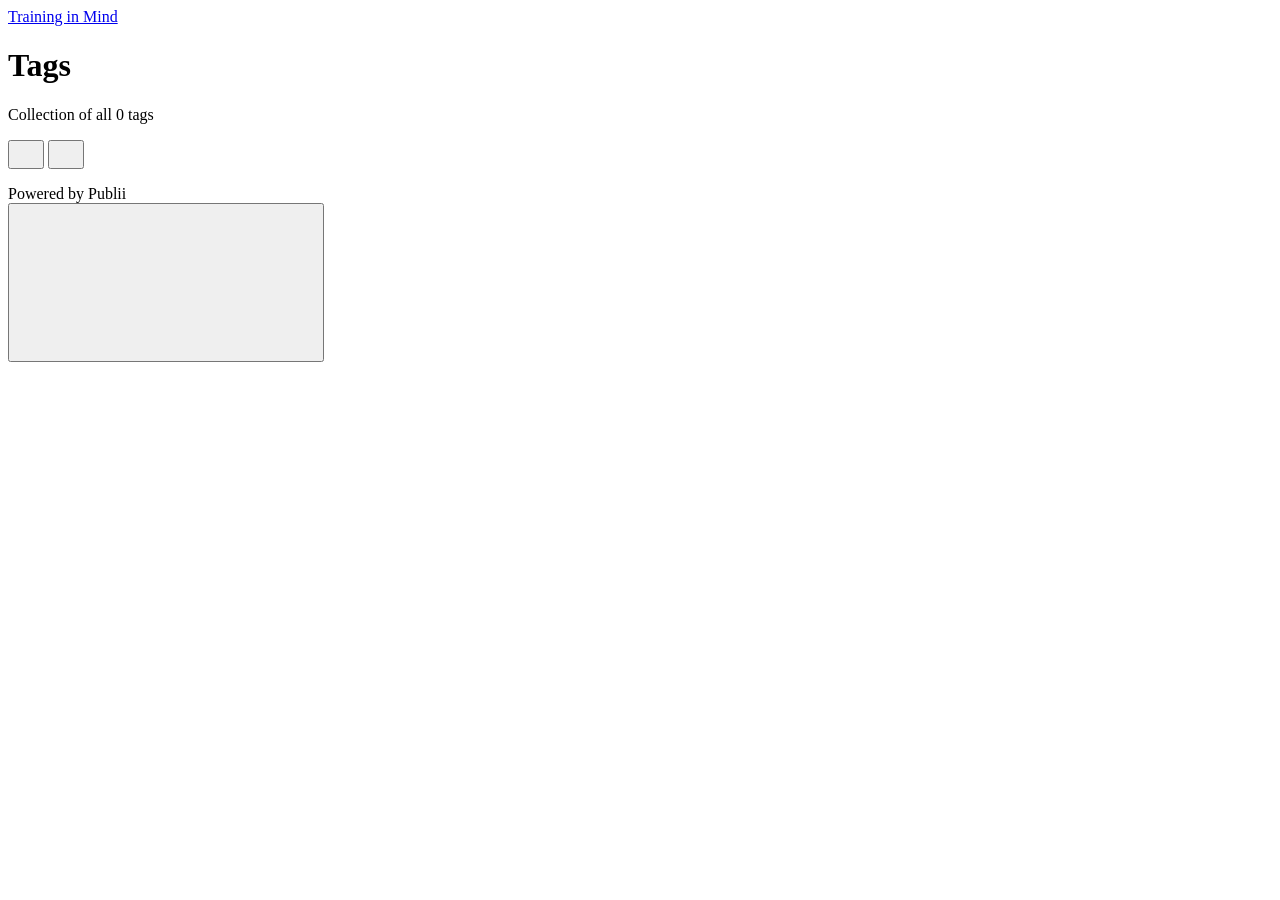
<file: tags/index.html>
<!DOCTYPE html><html lang="en-gb"><head><meta charset="utf-8"><meta http-equiv="X-UA-Compatible" content="IE=edge"><meta name="viewport" content="width=device-width,initial-scale=1"><title>All tags - Training in Mind</title><meta name="robots" content="noindex, follow"><meta name="generator" content="Publii Open-Source CMS for Static Site"><link rel="alternate" type="application/atom+xml" href="https://traininginmind.uk/feed.xml" title="Training in Mind - RSS"><link rel="alternate" type="application/json" href="https://traininginmind.uk/feed.json" title="Training in Mind - JSON"><meta property="og:title" content="Training in Mind"><meta property="og:site_name" content="Training in Mind"><meta property="og:description" content="Mental health first aid training for safer, more supportive workplaces."><meta property="og:url" content="https://traininginmind.uk/tags/"><meta property="og:type" content="website"><link rel="stylesheet" href="https://traininginmind.uk/assets/css/style.css?v=9763c2127e3ff107113b48061787f784"><link rel="stylesheet" href="https://traininginmind.uk/assets/css/tim.css?v=cb474683d55e1f5a2a6f21ed46b2adef"><script type="application/ld+json">{"@context":"http://schema.org","@type":"Organization","name":"Training in Mind","url":"https://traininginmind.uk/"}</script><noscript><style>img[loading] {
                    opacity: 1;
                }</style></noscript></head><body class="tags-template lines"><div class="container lines lines--right"><header class="header"><a href="https://traininginmind.uk/" class="logo">Training in Mind</a></header><main class="main page page--tags"><div class="hero"><h1>Tags</h1><p>Collection of all 0 tags</p></div><div class="main__content"><div class="l-options nomobile"><div class="l-options__item switchers"><button class="switchers__item is-active"><svg width="20" height="20" fill="currentColor"><use xlink:href="https://traininginmind.uk/assets/svg/svg-map.svg#switcher-grid"/></svg></button> <button class="switchers__item"><svg width="20" height="20" fill="currentColor"><use xlink:href="https://traininginmind.uk/assets/svg/svg-map.svg#switcher-rows"/></svg></button></div></div><ul class="l-grid l-grid--2"></ul></div></main><footer class="footer"><div class="footer__left"><div class="footer__copy">Powered by Publii</div></div><button onclick="backToTopFunction()" id="backToTop" class="footer__bttop" aria-label="Back to top" title="Back to top"><svg><use xlink:href="https://traininginmind.uk/assets/svg/svg-map.svg#toparrow"/></svg></button></footer></div><script>window.publiiThemeMenuConfig = { mobileMenuMode: 'sidebar', animationSpeed: 300, submenuWidth: 'auto', doubleClickTime: 500, mobileMenuExpandableSubmenus: true, relatedContainerForOverlayMenuSelector: '.navbar', };</script><script defer="defer" src="https://traininginmind.uk/assets/js/scripts.min.js?v=628f9b14187b480516b6c7f8be1e7585"></script><script>function publiiDetectLoadedImages () {
         var images = document.querySelectorAll('img[loading]:not(.is-loaded)');
         for (var i = 0; i < images.length; i++) {
            if (images[i].complete) {
               images[i].classList.add('is-loaded');
               images[i].parentNode.classList.remove('is-img-loading');
            } else {
               images[i].addEventListener('load', function () {
                  this.classList.add('is-loaded');
                  this.parentNode.classList.remove('is-img-loading');
               }, false);
            }
         }
      }
      publiiDetectLoadedImages();</script></body></html>
</file>
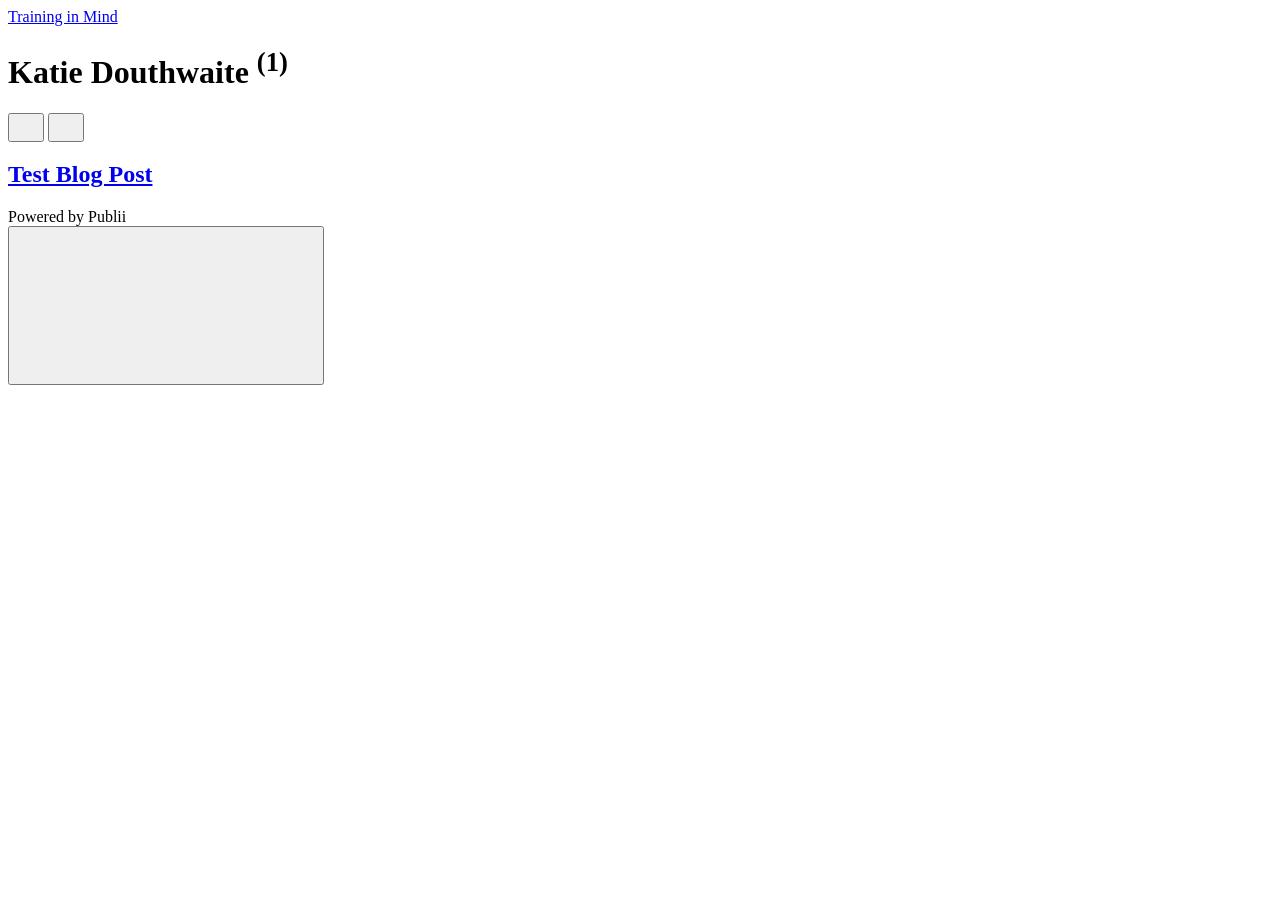
<file: authors/katie-douthwaite/index.html>
<!DOCTYPE html><html lang="en-gb"><head><meta charset="utf-8"><meta http-equiv="X-UA-Compatible" content="IE=edge"><meta name="viewport" content="width=device-width,initial-scale=1"><title>Author: Katie Douthwaite - Training in Mind</title><meta name="robots" content="noindex, follow"><meta name="generator" content="Publii Open-Source CMS for Static Site"><link rel="alternate" type="application/atom+xml" href="https://traininginmind.uk/feed.xml" title="Training in Mind - RSS"><link rel="alternate" type="application/json" href="https://traininginmind.uk/feed.json" title="Training in Mind - JSON"><meta property="og:title" content="Katie Douthwaite"><meta property="og:site_name" content="Training in Mind"><meta property="og:description" content="Mental health first aid training for safer, more supportive workplaces."><meta property="og:url" content="https://traininginmind.uk/authors/katie-douthwaite/"><meta property="og:type" content="website"><link rel="stylesheet" href="https://traininginmind.uk/assets/css/style.css?v=9763c2127e3ff107113b48061787f784"><link rel="stylesheet" href="https://traininginmind.uk/assets/css/tim.css?v=cb474683d55e1f5a2a6f21ed46b2adef"><script type="application/ld+json">{"@context":"http://schema.org","@type":"Organization","name":"Training in Mind","url":"https://traininginmind.uk/"}</script><noscript><style>img[loading] {
                    opacity: 1;
                }</style></noscript></head><body class="author-template lines"><div class="container lines lines--right"><header class="header"><a href="https://traininginmind.uk/" class="logo">Training in Mind</a></header><main class="main page page--author"><div class="hero hero--centered"><h1>Katie Douthwaite <sup>(1)</sup></h1></div><div class="main__content"><div class="l-options nomobile"><div class="l-options__item switchers"><button class="switchers__item is-active"><svg width="20" height="20" fill="currentColor"><use xlink:href="https://traininginmind.uk/assets/svg/svg-map.svg#switcher-grid"/></svg></button> <button class="switchers__item"><svg width="20" height="20" fill="currentColor"><use xlink:href="https://traininginmind.uk/assets/svg/svg-map.svg#switcher-rows"/></svg></button></div></div><div class="l-grid l-grid--2"><article class="c-card"><div class="c-card__wrapper"><div class="c-card__content"><header><h2 class="c-card__title"><a href="https://traininginmind.uk/test-blog-post.html" class="invert">Test Blog Post</a></h2></header><footer class="c-card__meta"></footer></div></div></article></div></div></main><footer class="footer"><div class="footer__left"><div class="footer__copy">Powered by Publii</div></div><button onclick="backToTopFunction()" id="backToTop" class="footer__bttop" aria-label="Back to top" title="Back to top"><svg><use xlink:href="https://traininginmind.uk/assets/svg/svg-map.svg#toparrow"/></svg></button></footer></div><script>window.publiiThemeMenuConfig = { mobileMenuMode: 'sidebar', animationSpeed: 300, submenuWidth: 'auto', doubleClickTime: 500, mobileMenuExpandableSubmenus: true, relatedContainerForOverlayMenuSelector: '.navbar', };</script><script defer="defer" src="https://traininginmind.uk/assets/js/scripts.min.js?v=628f9b14187b480516b6c7f8be1e7585"></script><script>function publiiDetectLoadedImages () {
         var images = document.querySelectorAll('img[loading]:not(.is-loaded)');
         for (var i = 0; i < images.length; i++) {
            if (images[i].complete) {
               images[i].classList.add('is-loaded');
               images[i].parentNode.classList.remove('is-img-loading');
            } else {
               images[i].addEventListener('load', function () {
                  this.classList.add('is-loaded');
                  this.parentNode.classList.remove('is-img-loading');
               }, false);
            }
         }
      }
      publiiDetectLoadedImages();</script></body></html>
</file>
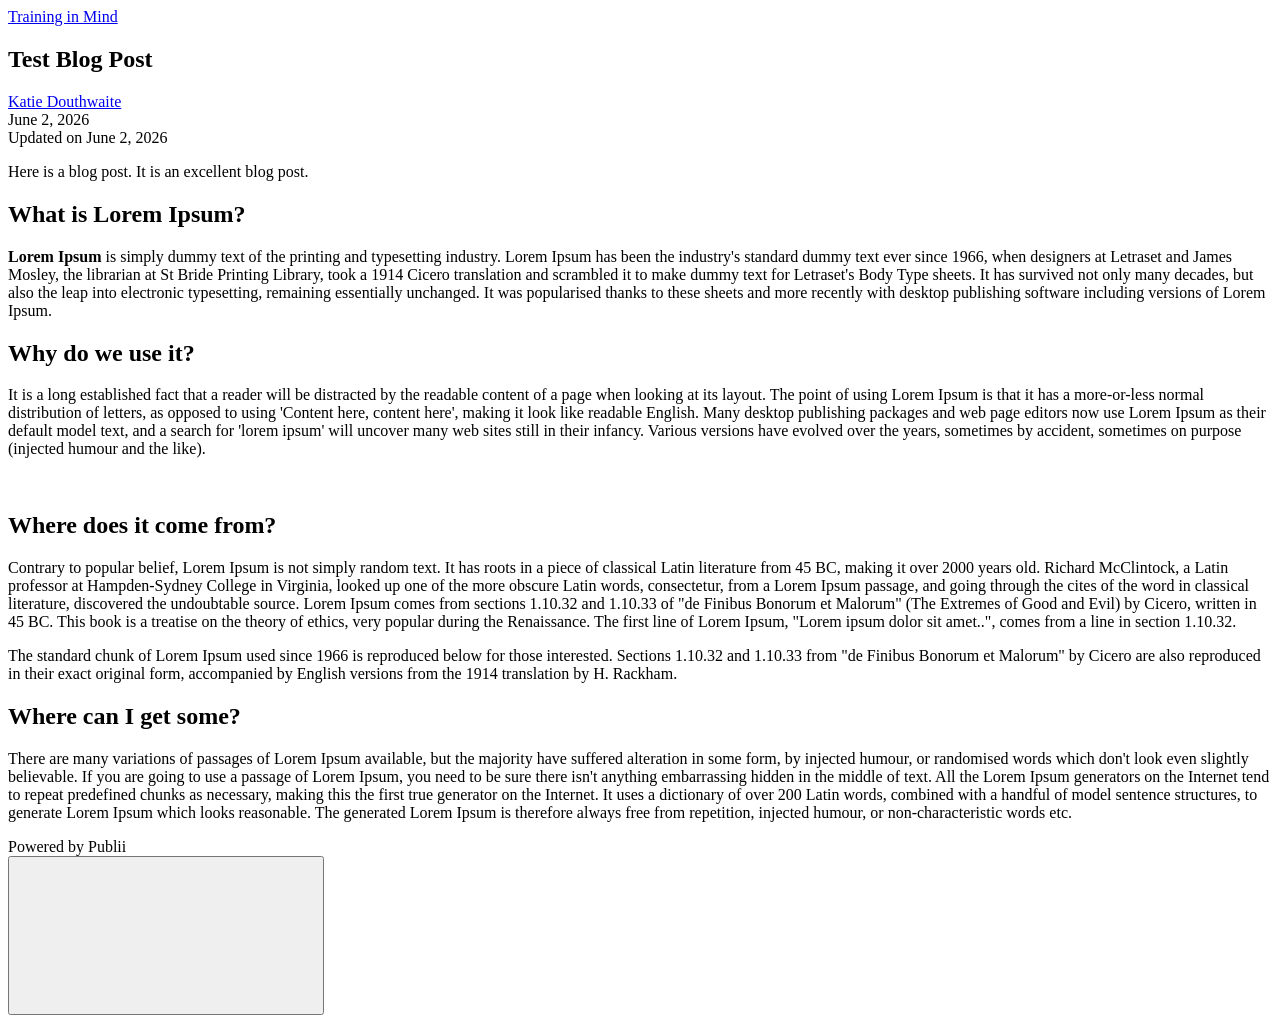
<file: test-blog-post.html>
<!DOCTYPE html><html lang="en-gb"><head><meta charset="utf-8"><meta http-equiv="X-UA-Compatible" content="IE=edge"><meta name="viewport" content="width=device-width,initial-scale=1"><title>Test Blog Post - Training in Mind</title><meta name="description" content="Here is a blog post. It is an excellent blog post. Lorem Ipsum is simply dummy text of the printing and&hellip;"><meta name="generator" content="Publii Open-Source CMS for Static Site"><link rel="canonical" href="https://traininginmind.uk/test-blog-post.html"><link rel="alternate" type="application/atom+xml" href="https://traininginmind.uk/feed.xml" title="Training in Mind - RSS"><link rel="alternate" type="application/json" href="https://traininginmind.uk/feed.json" title="Training in Mind - JSON"><meta property="og:title" content="Test Blog Post"><meta property="og:site_name" content="Training in Mind"><meta property="og:description" content="Here is a blog post. It is an excellent blog post. Lorem Ipsum is simply dummy text of the printing and&hellip;"><meta property="og:url" content="https://traininginmind.uk/test-blog-post.html"><meta property="og:type" content="article"><link rel="stylesheet" href="https://traininginmind.uk/assets/css/style.css?v=9763c2127e3ff107113b48061787f784"><link rel="stylesheet" href="https://traininginmind.uk/assets/css/tim.css?v=cb474683d55e1f5a2a6f21ed46b2adef"><script type="application/ld+json">{"@context":"http://schema.org","@type":"Article","mainEntityOfPage":{"@type":"WebPage","@id":"https://traininginmind.uk/test-blog-post.html"},"headline":"Test Blog Post","datePublished":"2026-06-02T19:19+01:00","dateModified":"2026-06-02T19:19+01:00","description":"Here is a blog post. It is an excellent blog post. Lorem Ipsum is simply dummy text of the printing and&hellip;","author":{"@type":"Person","name":"Katie Douthwaite","url":"https://traininginmind.uk/authors/katie-douthwaite/"},"publisher":{"@type":"Organization","name":"Katie Douthwaite"}}</script><noscript><style>img[loading] {
                    opacity: 1;
                }</style></noscript></head><body class="post-template lines"><div class="container lines lines--right"><header class="header"><a href="https://traininginmind.uk/" class="logo">Training in Mind</a></header><main class="main post"><article class="content"><header class="content__inner content__header"><h1 class="content__title">Test Blog Post</h1><div class="content__meta"><div class="content__meta__left"><a href="https://traininginmind.uk/authors/katie-douthwaite/" class="invert content__author" rel="author" title="Katie Douthwaite">Katie Douthwaite</a></div><div class="content__meta__right"><time datetime="2026-06-02T19:19" class="content__date">June 2, 2026</time><div class="content__updated">Updated on <time datetime="2026-06-02T19:19" class="content__date">June 2, 2026</time></div></div></div></header><div class="content__inner"><div class="content__entry"><p>Here is a blog post. It is an excellent blog post.</p><div><h2>What is Lorem Ipsum?</h2><p><strong>Lorem Ipsum</strong> is simply dummy text of the printing and typesetting industry. Lorem Ipsum has been the industry's standard dummy text ever since 1966, when designers at Letraset and James Mosley, the librarian at St Bride Printing Library, took a 1914 Cicero translation and scrambled it to make dummy text for Letraset's Body Type sheets. It has survived not only many decades, but also the leap into electronic typesetting, remaining essentially unchanged. It was popularised thanks to these sheets and more recently with desktop publishing software including versions of Lorem Ipsum.</p></div><div><h2>Why do we use it?</h2><p>It is a long established fact that a reader will be distracted by the readable content of a page when looking at its layout. The point of using Lorem Ipsum is that it has a more-or-less normal distribution of letters, as opposed to using 'Content here, content here', making it look like readable English. Many desktop publishing packages and web page editors now use Lorem Ipsum as their default model text, and a search for 'lorem ipsum' will uncover many web sites still in their infancy. Various versions have evolved over the years, sometimes by accident, sometimes on purpose (injected humour and the like).</p></div><p> </p><div><h2>Where does it come from?</h2><p>Contrary to popular belief, Lorem Ipsum is not simply random text. It has roots in a piece of classical Latin literature from 45 BC, making it over 2000 years old. Richard McClintock, a Latin professor at Hampden-Sydney College in Virginia, looked up one of the more obscure Latin words, consectetur, from a Lorem Ipsum passage, and going through the cites of the word in classical literature, discovered the undoubtable source. Lorem Ipsum comes from sections 1.10.32 and 1.10.33 of "de Finibus Bonorum et Malorum" (The Extremes of Good and Evil) by Cicero, written in 45 BC. This book is a treatise on the theory of ethics, very popular during the Renaissance. The first line of Lorem Ipsum, "Lorem ipsum dolor sit amet..", comes from a line in section 1.10.32.</p><p>The standard chunk of Lorem Ipsum used since 1966 is reproduced below for those interested. Sections 1.10.32 and 1.10.33 from "de Finibus Bonorum et Malorum" by Cicero are also reproduced in their exact original form, accompanied by English versions from the 1914 translation by H. Rackham.</p></div><div><h2>Where can I get some?</h2><p>There are many variations of passages of Lorem Ipsum available, but the majority have suffered alteration in some form, by injected humour, or randomised words which don't look even slightly believable. If you are going to use a passage of Lorem Ipsum, you need to be sure there isn't anything embarrassing hidden in the middle of text. All the Lorem Ipsum generators on the Internet tend to repeat predefined chunks as necessary, making this the first true generator on the Internet. It uses a dictionary of over 200 Latin words, combined with a handful of model sentence structures, to generate Lorem Ipsum which looks reasonable. The generated Lorem Ipsum is therefore always free from repetition, injected humour, or non-characteristic words etc.</p></div></div><footer class="content__footer"><div class="content__tag-share"><div class="content__share"></div></div></footer></div></article></main><footer class="footer"><div class="footer__left"><div class="footer__copy">Powered by Publii</div></div><button onclick="backToTopFunction()" id="backToTop" class="footer__bttop" aria-label="Back to top" title="Back to top"><svg><use xlink:href="https://traininginmind.uk/assets/svg/svg-map.svg#toparrow"/></svg></button></footer></div><script>window.publiiThemeMenuConfig = { mobileMenuMode: 'sidebar', animationSpeed: 300, submenuWidth: 'auto', doubleClickTime: 500, mobileMenuExpandableSubmenus: true, relatedContainerForOverlayMenuSelector: '.navbar', };</script><script defer="defer" src="https://traininginmind.uk/assets/js/scripts.min.js?v=628f9b14187b480516b6c7f8be1e7585"></script><script>function publiiDetectLoadedImages () {
         var images = document.querySelectorAll('img[loading]:not(.is-loaded)');
         for (var i = 0; i < images.length; i++) {
            if (images[i].complete) {
               images[i].classList.add('is-loaded');
               images[i].parentNode.classList.remove('is-img-loading');
            } else {
               images[i].addEventListener('load', function () {
                  this.classList.add('is-loaded');
                  this.parentNode.classList.remove('is-img-loading');
               }, false);
            }
         }
      }
      publiiDetectLoadedImages();</script></body></html>
</file>
